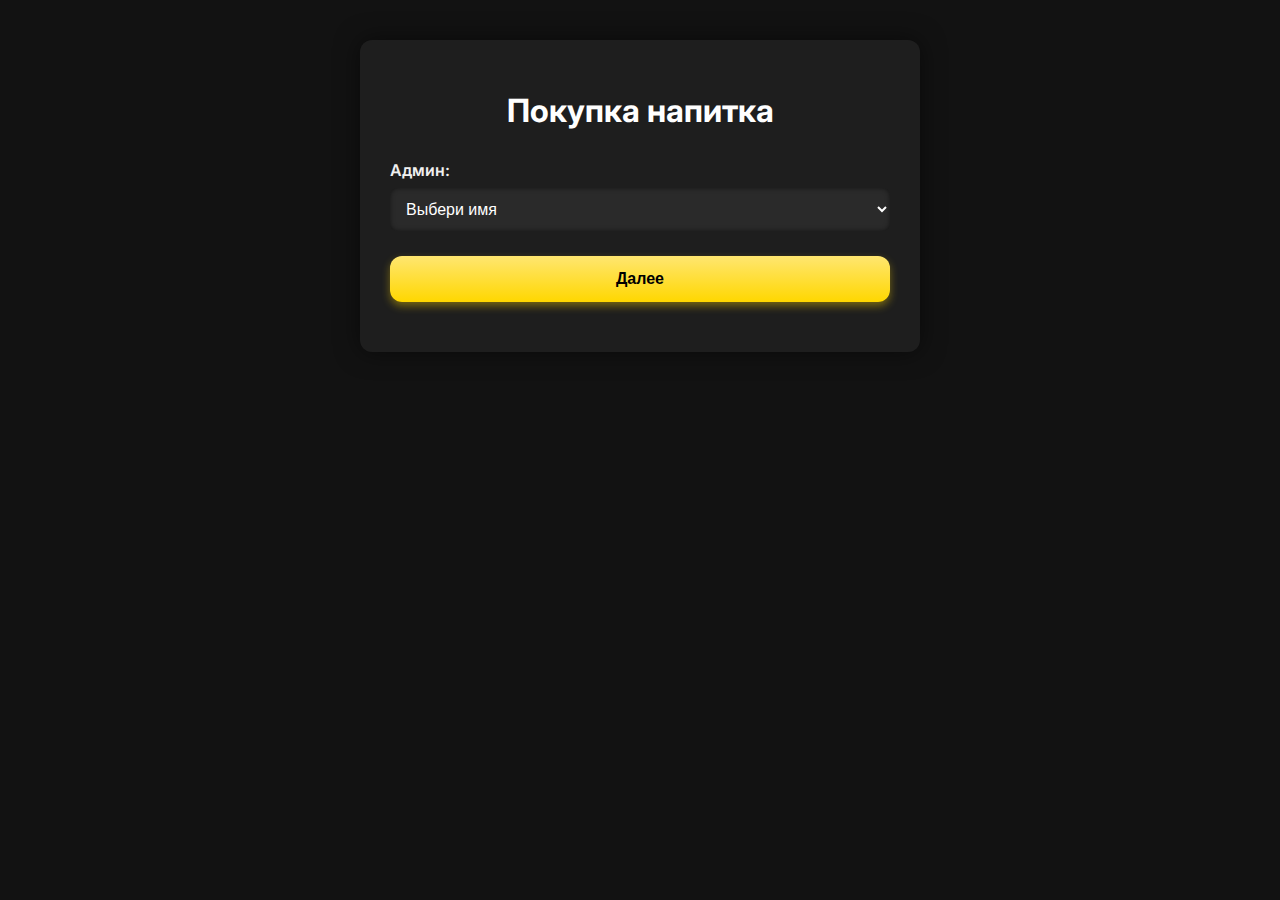
<file: index.html>
<!DOCTYPE html>
<html lang="ru">
<head>
  <meta charset="UTF-8" />
  <meta name="viewport" content="width=device-width, initial-scale=1.0"/>
  <title>Покупка напитка</title>
  <link rel="stylesheet" href="style.css"/>
</head>
<body>
  <div class="container">
    <h1 style="text-align:center;">Покупка напитка</h1>

    <!-- Шаг 1 -->
    <div id="step1">
      <label for="username">Админ:</label>
      <select id="username">
        <option value="">Выбери имя</option>
        <option value="Полина">Полина</option>
        <option value="Емеля">Емеля</option>
        <option value="Кирилл">Кирилл</option>
      </select>
      <button onclick="goToScan()">Далее</button>
    </div>

    <!-- Шаг 2 -->
    <div id="step2" class="hidden">
      <div id="qrBlock">
        <label for="qrInput">QR-код:</label>
        <textarea id="qrInput" placeholder="Отсканируй QR-код напитка"></textarea>
        <small style="color: #888;">(Перед сканированием измени раскладку на ENG!)</small>
      </div>

      <div id="manualProductFields" class="hidden">
        <label for="manualEan">Штрихкод (EAN13):</label>
        <input type="text" id="manualEan" placeholder="Отсканируй EAN13" />
      </div>

      <!-- Чекбокс -->
      <div style="margin-top: 14px; display: flex; align-items: center; justify-content: center; gap: 10px;">
        <input type="checkbox" id="manualToggle" onchange="toggleManualMode()" style="width: 20px; height: 20px;" />
        <label for="manualToggle" style="font-size: 16px; margin: 0;">Товар не по Честному Знаку</label>
      </div>

      <!-- Комментарий при нераспознанном товаре -->
      <div id="manualComment" class="hidden">
        <label for="manualCommentText">Комментарий (название, код):</label>
        <textarea id="manualCommentText" placeholder="Например: KitKat 45г, код 123..."></textarea>
      </div>

      <button onclick="handleScan()">Распознать</button>

      <div id="result" class="hidden">
        <h3>Результат:</h3>
        <p><strong>Товар:</strong> <span id="itemName"></span></p>
        <p><strong>Цена:</strong> <span id="itemPrice"></span> ₽</p>
      </div>

      <button id="confirmBtn" class="hidden" onclick="showPaymentInstructions()">Подтвердить покупку</button>
    </div>

    <!-- Шаг 3 -->
    <div id="paymentSection" class="hidden">
      <p><strong>Переведи <span id="payAmount"></span> ₽ за "<span id="payName"></span>" по номеру<br>
      <span style="font-size: 18px;">+79958863666</span></strong></p>
      <p class="payment-timer">Соверши перевод в течение 10 минут, по истечении времени подтверждение станет недоступным.</p>
      <p><span id="countdown"></span></p>
      <button id="doneBtn" onclick="confirmPayment()">Готово</button>
    </div>

    <p id="status"></p>
  </div>
  <script src="script-v5.js"></script>
</body>
</html>
</file>
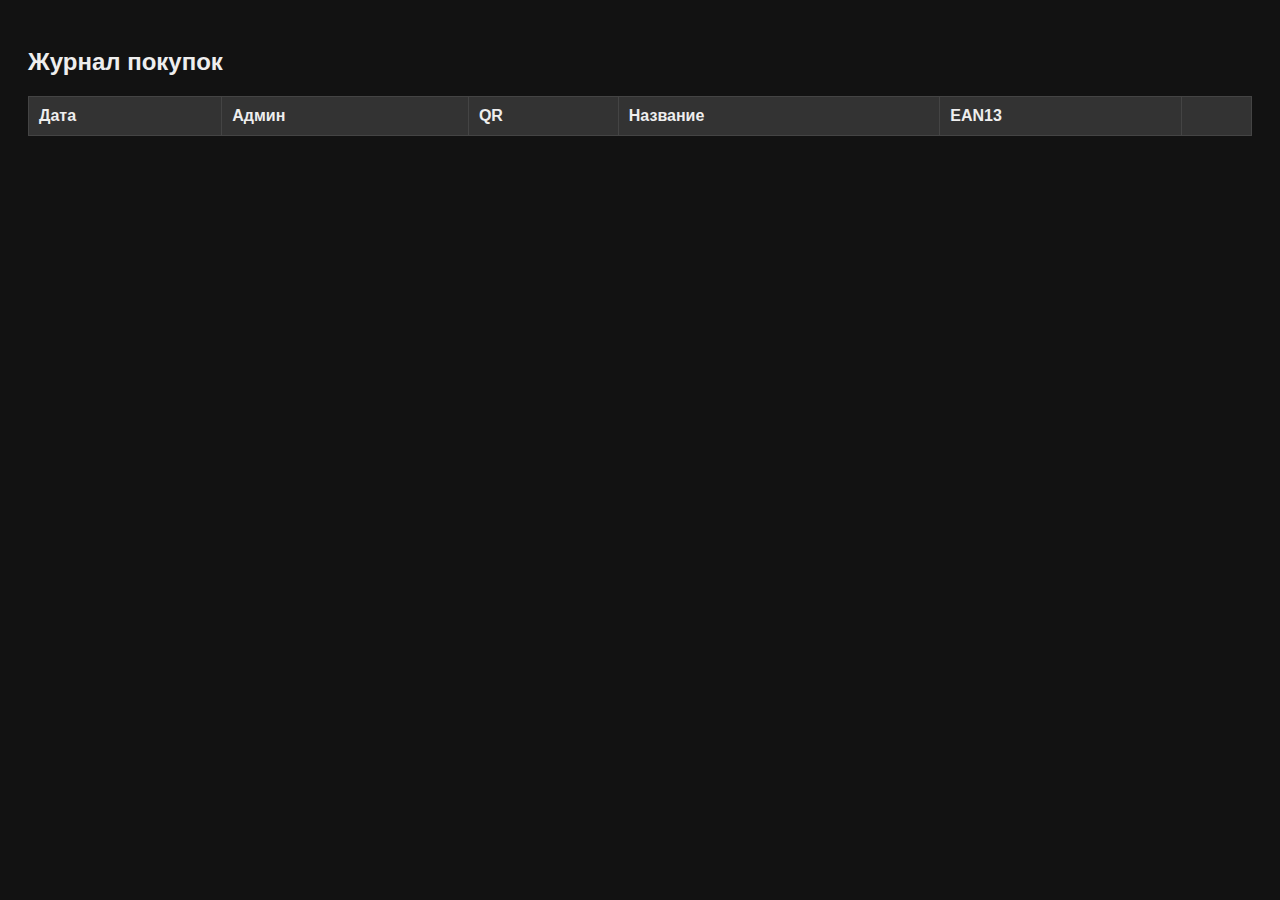
<file: admin.html>
<!DOCTYPE html>
<html lang="ru">
<head>
  <meta charset="UTF-8">
  <title>Журнал покупок</title>
  <style>
    body { background: #121212; color: #eee; font-family: sans-serif; padding: 20px; }
    table { width: 100%; border-collapse: collapse; background: #1e1e1e; }
    th, td { padding: 10px; border: 1px solid #444; text-align: left; }
    th { background: #333; }
    button.delete-btn {
      background: #ff4444;
      color: white;
      border: none;
      padding: 5px 10px;
      border-radius: 6px;
      cursor: pointer;
    }
    button.delete-btn:hover {
      background: #ff2222;
    }
  </style>
</head>
<body>
  <h2>Журнал покупок</h2>
  <table>
    <thead>
      <tr>
        <th>Дата</th>
        <th>Админ</th>
        <th>QR</th>
        <th>Название</th>
        <th>EAN13</th>
        <th></th>
      </tr>
    </thead>
    <tbody id="logTable"></tbody>
  </table>

  <script>
    let data = JSON.parse(localStorage.getItem("purchaseLog") || "[]");
    const tbody = document.getElementById("logTable");

    function renderTable() {
      tbody.innerHTML = "";
      data.forEach((row, index) => {
        let tr = document.createElement("tr");
        tr.innerHTML = `
          <td>${row.time}</td>
          <td>${row.user}</td>
          <td>${row.code}</td>
          <td>${row.name}</td>
          <td>${row.ean}</td>
          <td><button class="delete-btn" onclick="deleteEntry(${index})">✖</button></td>
        `;
        tbody.appendChild(tr);
      });
    }

    function deleteEntry(index) {
      if (confirm("Удалить эту запись?")) {
        data.splice(index, 1);
        localStorage.setItem("purchaseLog", JSON.stringify(data));
        renderTable();
      }
    }

    renderTable();
  </script>
</body>
</html>
</file>
<file: style.css>
@import url('https://fonts.googleapis.com/css2?family=Inter:wght@400;600&display=swap');

body {
  font-family: 'Inter', sans-serif;
  margin: 0;
  padding: 0;
  background-color: #121212;
  color: #f0f0f0;
}

.container {
  max-width: 500px;
  margin: 40px auto;
  padding: 30px;
  background: #1e1e1e;
  border-radius: 12px;
  box-shadow: 0 0 25px rgba(0, 0, 0, 0.5);
}

h1 {
  text-align: center;
  margin-bottom: 30px;
  color: #ffffff;
}

label {
  display: block;
  margin-top: 20px;
  margin-bottom: 8px;
  font-weight: 600;
}

select,
textarea,
input {
  width: 100%;
  padding: 12px;
  font-size: 16px;
  border-radius: 8px;
  border: none;
  background-color: #2a2a2a;
  color: #fff;
  box-shadow: inset 0 0 5px rgba(0,0,0,0.5);
  transition: 0.2s;
}

textarea::placeholder,
input::placeholder {
  color: #999;
}

button {
  display: block;
  width: 100%;
  margin-top: 25px;
  padding: 14px 20px;
  font-size: 16px;
  font-weight: 600;
  color: #000;
  background: linear-gradient(to top, #ffd700, #ffe670);
  border: none;
  border-radius: 12px;
  box-shadow: 0 4px 8px rgba(255, 215, 0, 0.4);
  cursor: pointer;
  transition: 0.2s ease-in-out;
}

button:hover {
  transform: translateY(-2px);
  box-shadow: 0 6px 12px rgba(255, 215, 0, 0.6);
}

button:disabled {
  opacity: 0.5;
  cursor: not-allowed;
}

small {
  display: block;
  margin-top: 8px;
  color: #aaa;
  font-size: 13px;
}

#status {
  margin-top: 20px;
  text-align: center;
  font-weight: 600;
  color: #00c853;
}

.hidden {
  display: none;
}

.payment-timer {
  margin-top: 10px;
  color: #ffc107;
  font-weight: bold;
  text-align: center;
}

#countdown {
  text-align: center;
  font-size: 18px;
  margin-top: 8px;
}
</file>
